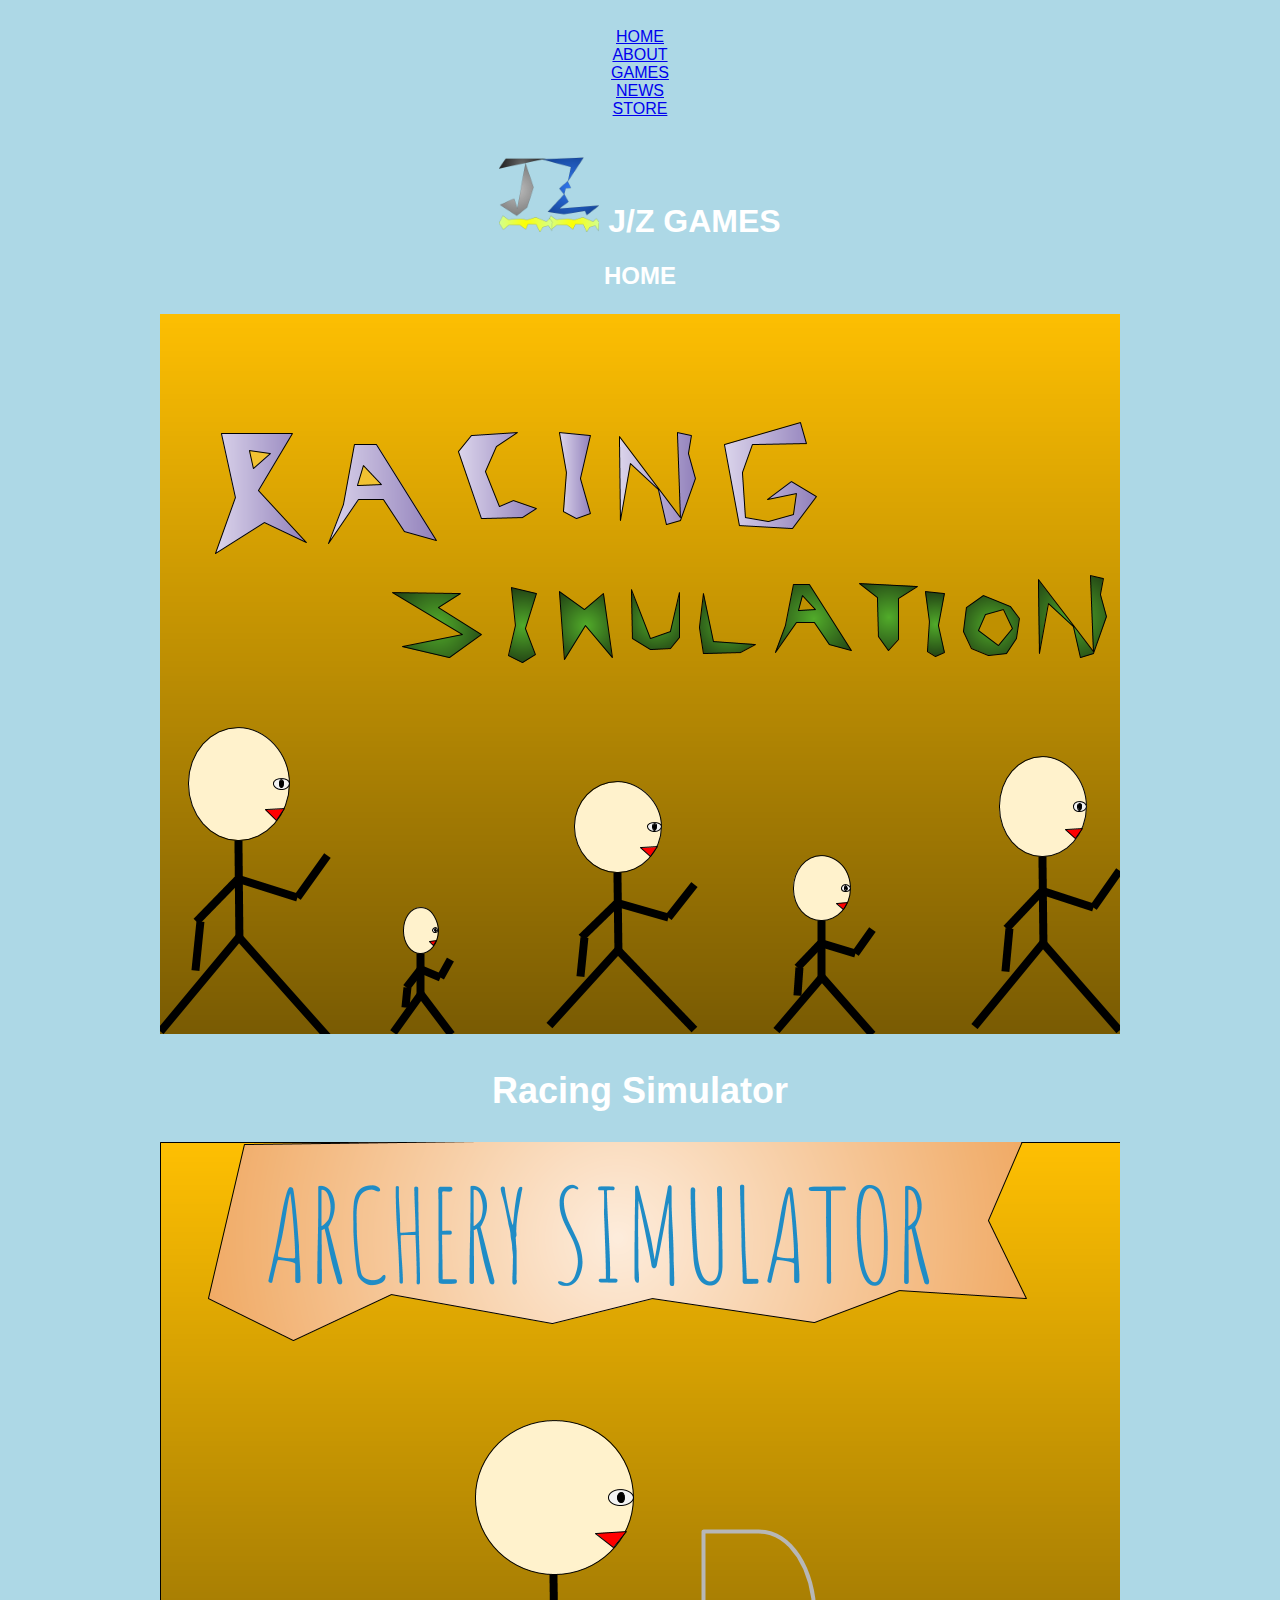
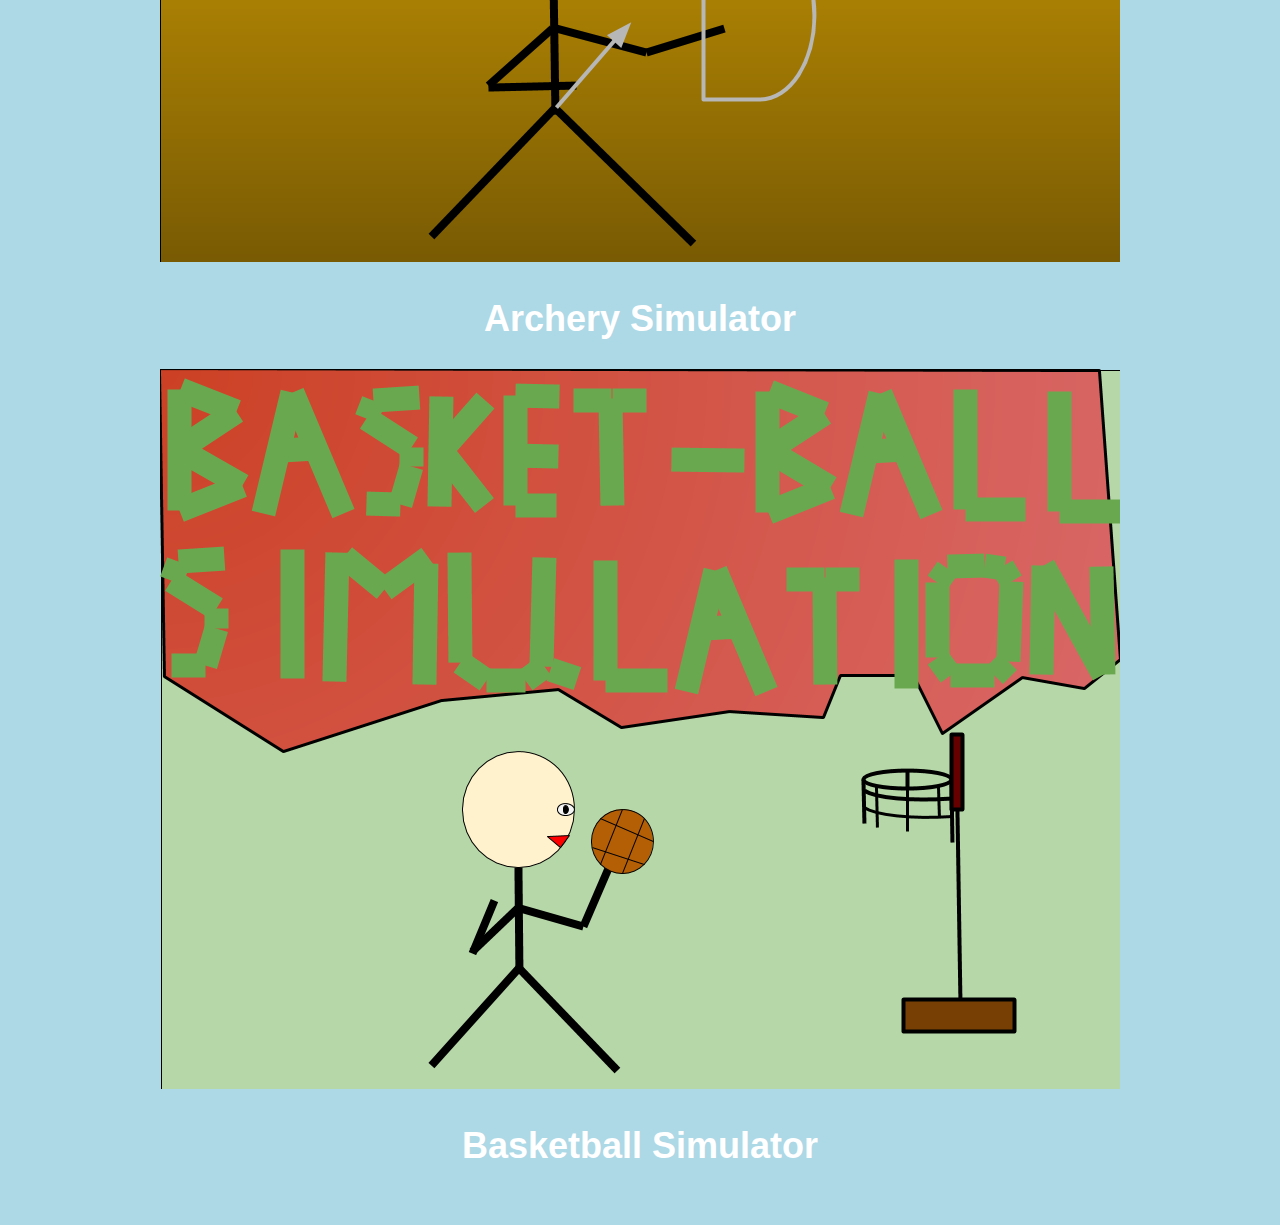
<file: index.html>
<!DOCTYPE html>
<html lang="en" dir="ltr">
  <head>
    <title>J/Z Games</title>
    <link rel="stylesheet" href="style.css" />
    <a href="index.html">HOME</a><br/>
    <a href="notes.html">ABOUT</a><br>
    <a href="games.html">GAMES</a><br/>
    <a href="news.html">NEWS</a><br/>
    <a href="store.html">STORE</a><br/>
  </head>
  <br>
  <body>
      <h1><img src="images/JZ Logo.png"
           alt="JZ logo"
           width="100"
           hight="100"/>

           J/Z GAMES</h1>
      <h2>
        HOME
      <h2>
      <figure>
        <img src="images/Racing-Simulator.png"
             alt="Racing Simulator"/>

        <h2>
            <figcaption>
                Racing Simulator
            </figcaption>
        </h2>
      </figure>

      <figure>
        <img src="images/Archery-Simulator.png"
             alt="Archery Simulator" />

        <h2>
          <figcaption>
              Archery Simulator
          </figcaption>
        </h2>
      </figure>

      <figure>
        <img src="images/Basketball-Simulator.png"
             alt="Basketball Simulator" />

        <h2>
          <figcaption>
            Basketball Simulator
          </figcaption>
        </h2>
      </figure>
  </body>
</html>
</file>
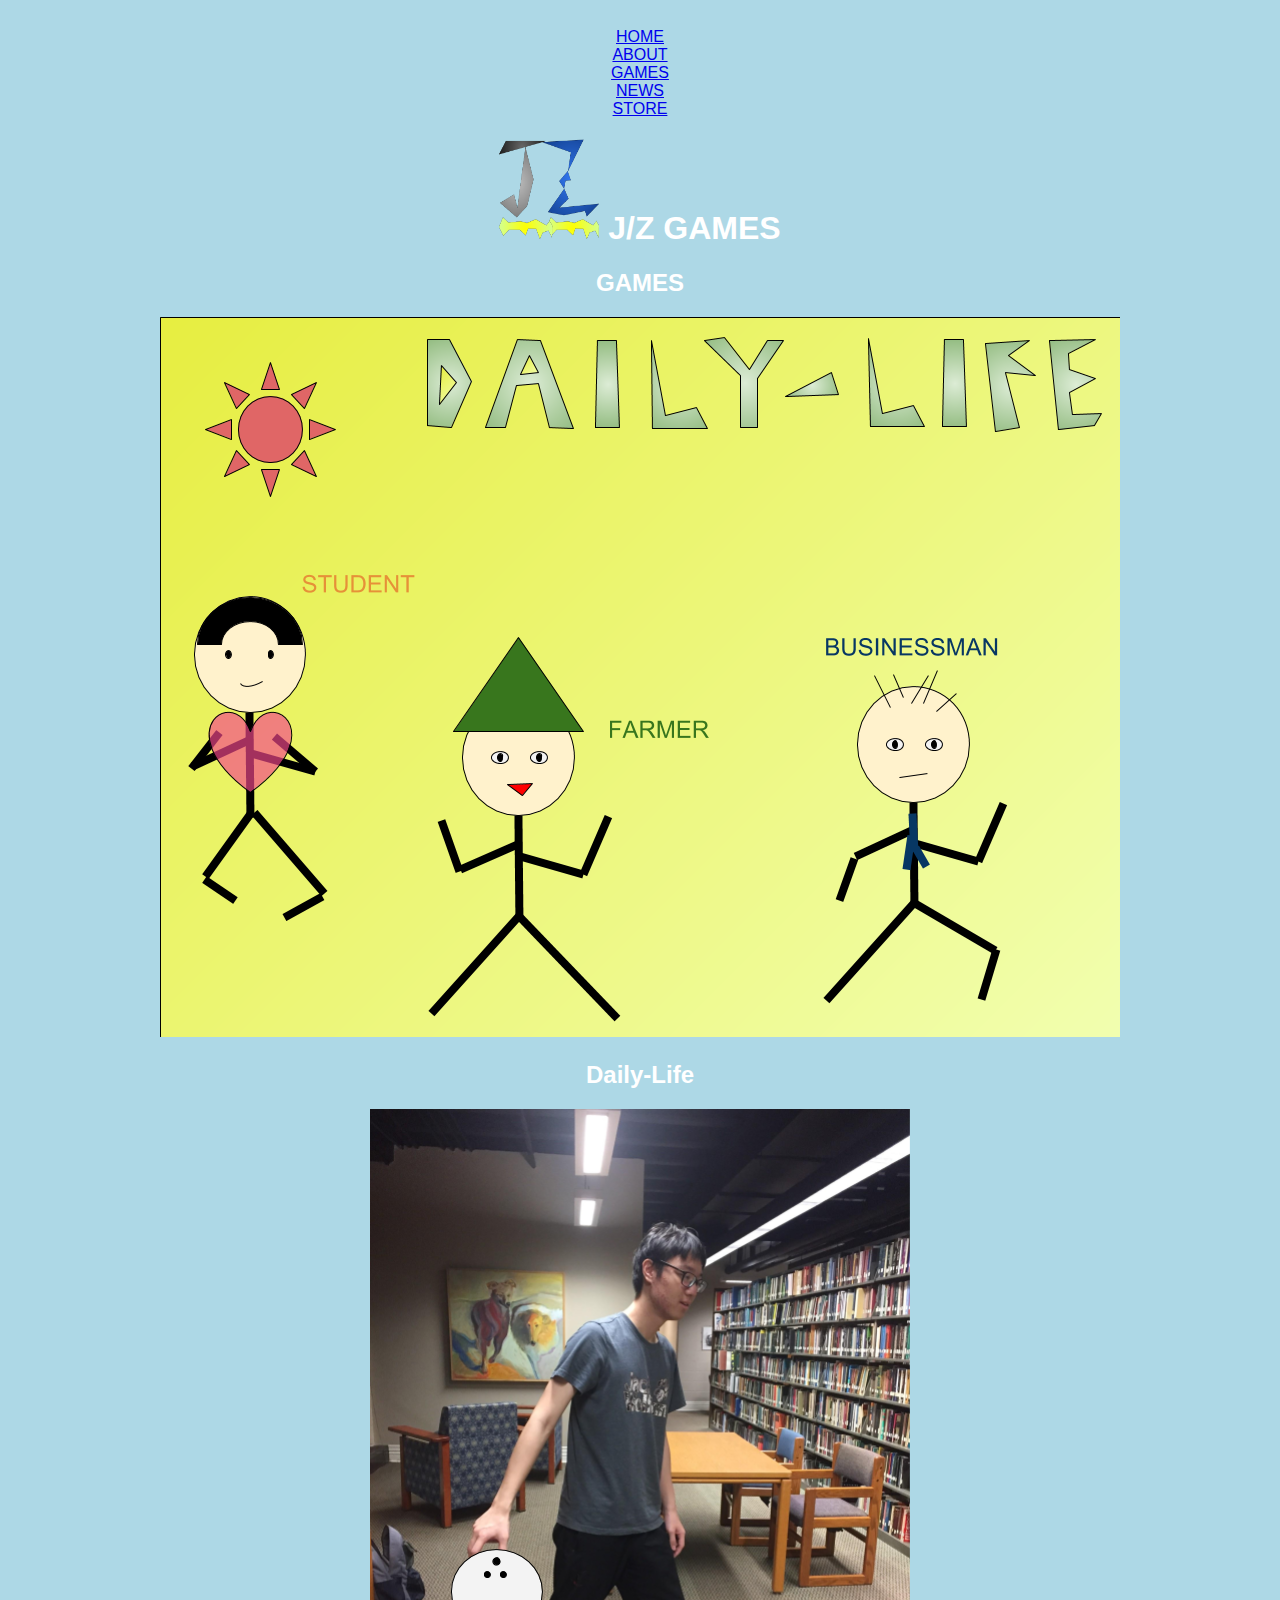
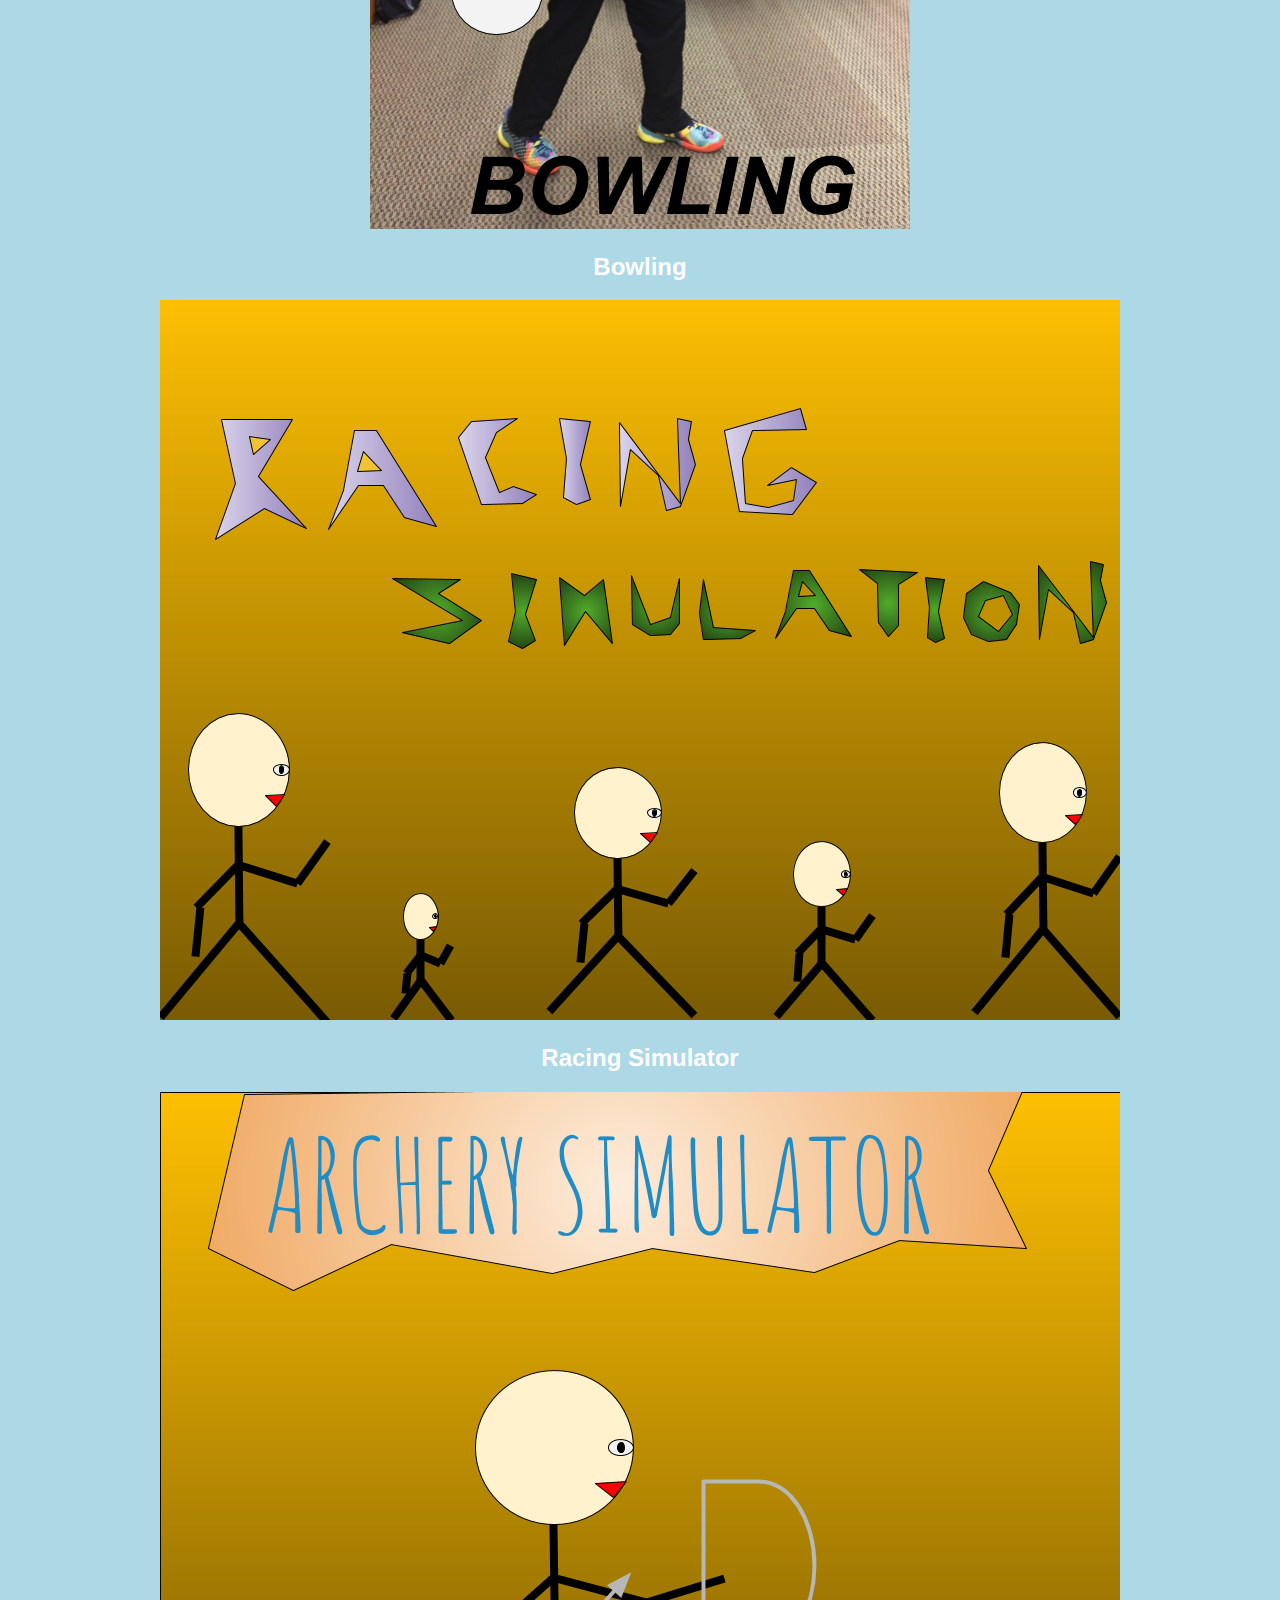
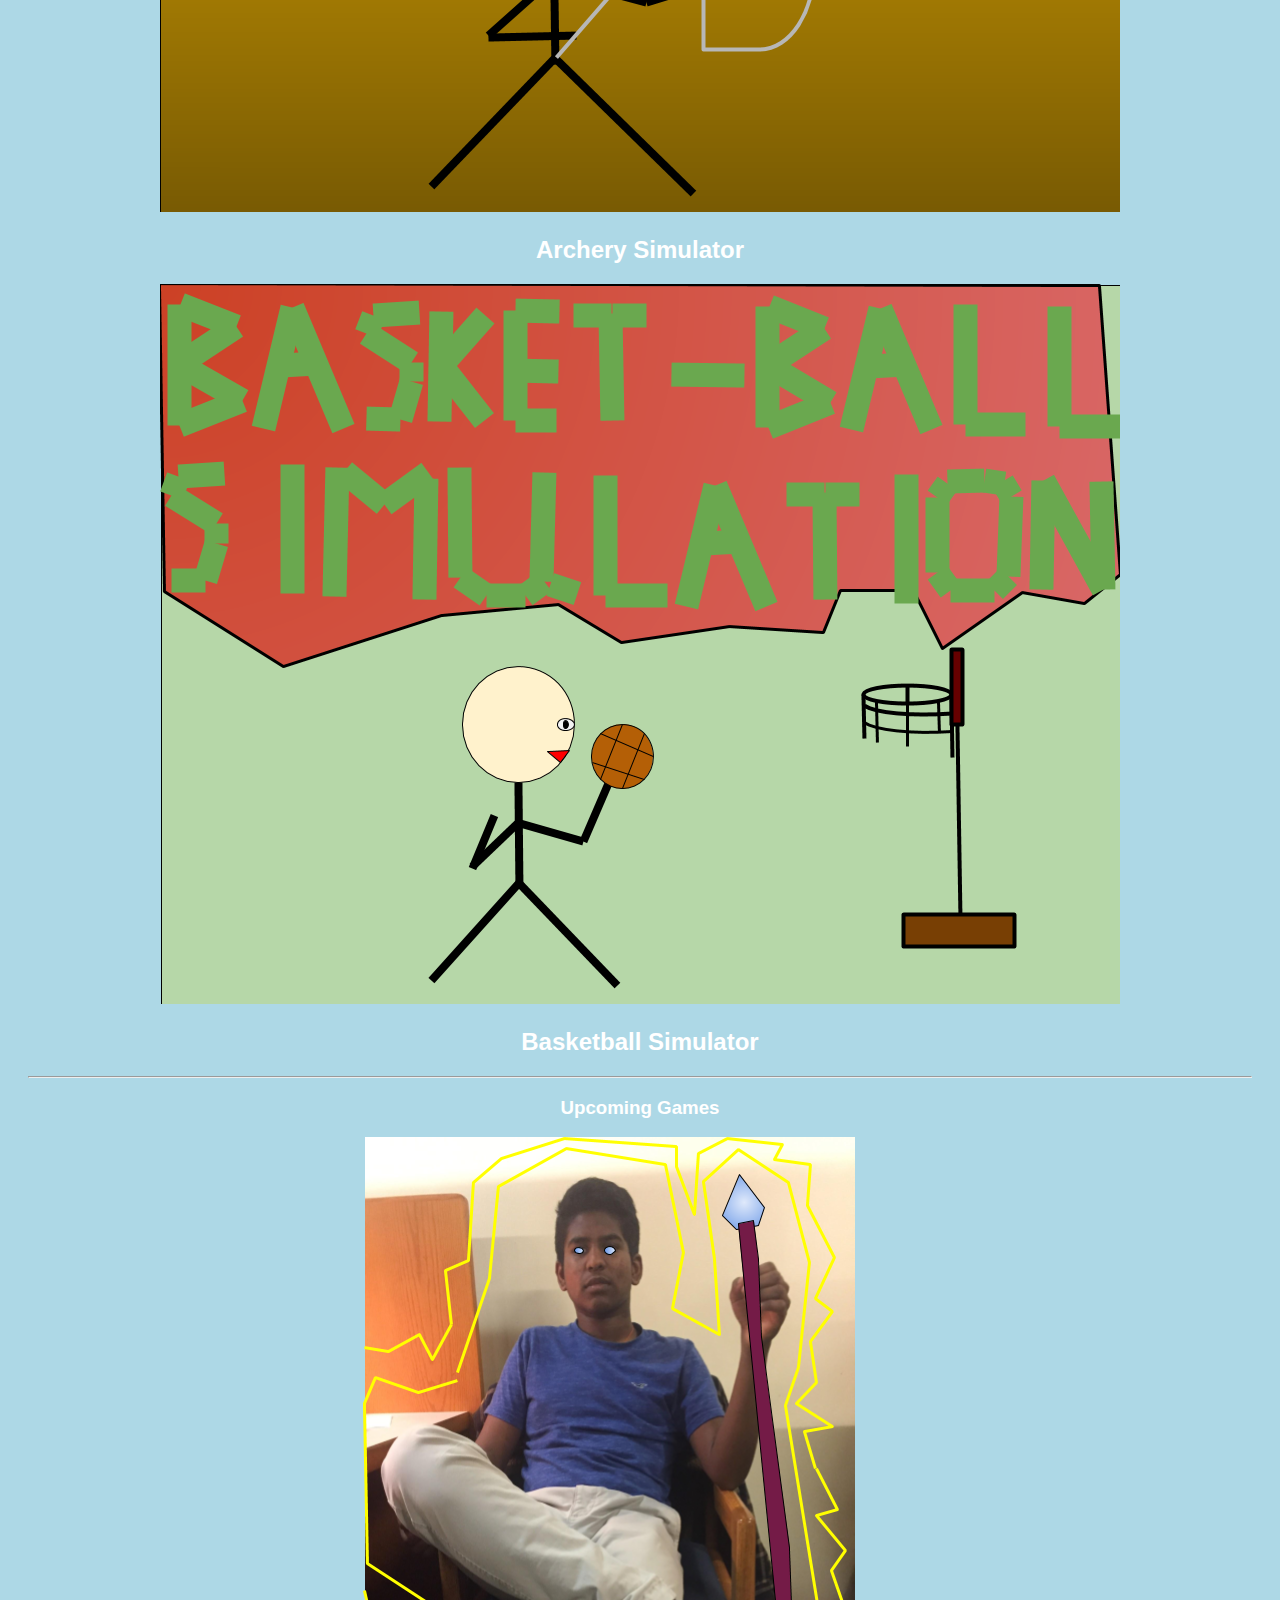
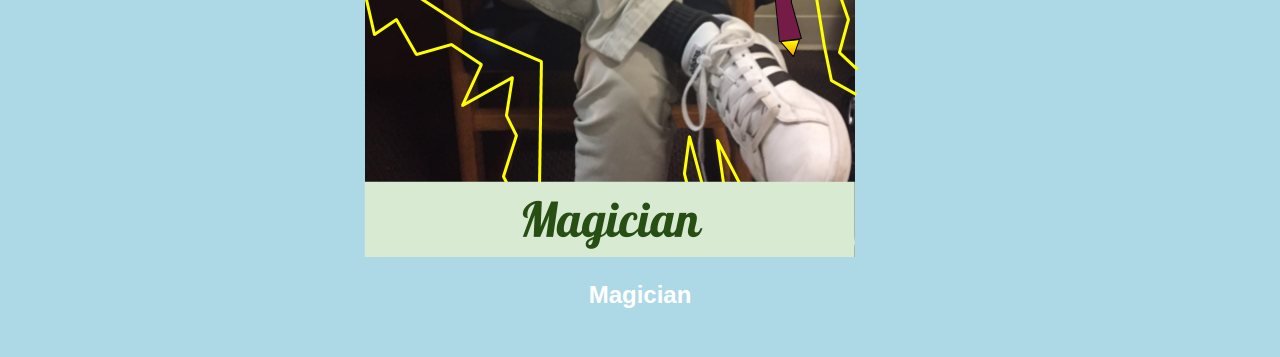
<file: games.html>
<!DOCTYPE html>
<html lang="en" dir="ltr">
  <head>
    <link rel="stylesheet" href="style.css" />
    <title>J/Z Games</title>
    <a href="index.html">HOME</a><br/>
    <a href="notes.html">ABOUT</a><br>
    <a href="games.html">GAMES</a><br/>
    <a href="news.html">NEWS</a><br/>
    <a href="store.html">STORE</a><br/>
  </head>
  <body>
    <h1>
      <img src="images/JZ Logo.png"
         alt="JZ Logo"
         width="100"
         height="100"/>

      J/Z GAMES
    </h1>
    <h2>
      GAMES
    </h2>
    <figure>
      <img src="images/Daily-Life.png"
           alt="Daily-Life" />
    <h2>
        <figcaption>
            Daily-Life
        </figcaption>
    </h2>
    </figure>

    <figure>
      <img src="images/Bowling.png"
           alt="Bowling" />
    <h2>
      <figcaption>
        Bowling
      </figcaption>
    </h2>
    </figure>

    <figure>
      <img src="images/Racing-Simulator.png"
           alt="Racing Simulator"/>

      <h2>
          <figcaption>
              Racing Simulator
          </figcaption>
      </h2>
    </figure>

    <figure>
      <img src="images/Archery-Simulator.png"
           alt="Archery Simulator" />

      <h2>
        <figcaption>
            Archery Simulator
        </figcaption>
      </h2>
    </figure>

    <figure>
      <img src="images/Basketball-Simulator.png"
           alt="Basketball Simulator" />

      <h2>
        <figcaption>
          Basketball Simulator
        </figcaption>
      </h2>
    </figure>

    <hr/>
    <h3>Upcoming Games</h3>
    <figure>
      <img src="images/Magician.png"
           alt="Magician Game" />
    <h2>
      <figcaption>
        Magician
      </figcaption>
    </h2>
    </figure>
    </body>
</html>
</file>
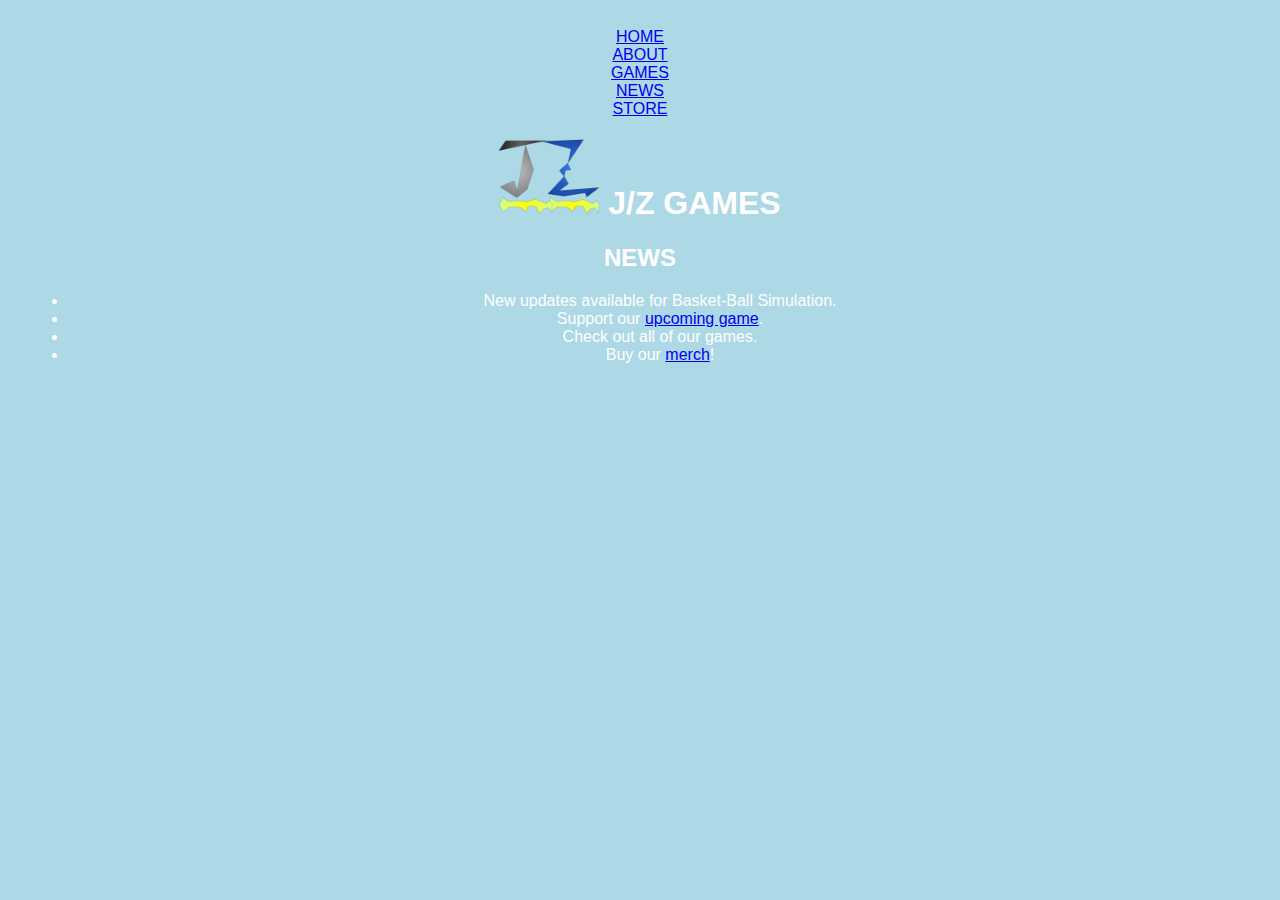
<file: news.html>
<!DOCTYPE html>
<html lang="en" dir="ltr">
  <head>
    <title>J/Z Games</title>
    <link rel="stylesheet" href="style.css" />
    <a href="index.html">HOME</a><br/>
    <a href="notes.html">ABOUT</a><br>
    <a href="games.html">GAMES</a><br/>
    <a href="news.html">NEWS</a><br/>
    <a href="store.html">STORE</a><br/>
  </head>
  <body>
    <h1>
      <img src="images/JZ Logo.png"
         alt="JZ logo"
         width="100"
         hight="100" />

      J/Z GAMES
    </h1>
    <h2>
    NEWS
    </h2>
    <p>
      <ul>
        <li>New updates available for Basket-Ball Simulation.</li>
        <li>Support our <a href="games.html#upcoming_game">upcoming game</a>.</li>
        <li>Check out all of our games.</li>
        <li>Buy our <a href="store.html">merch</a>!</li>
      </ul>
    </p>
  </body>
</html>
</file>
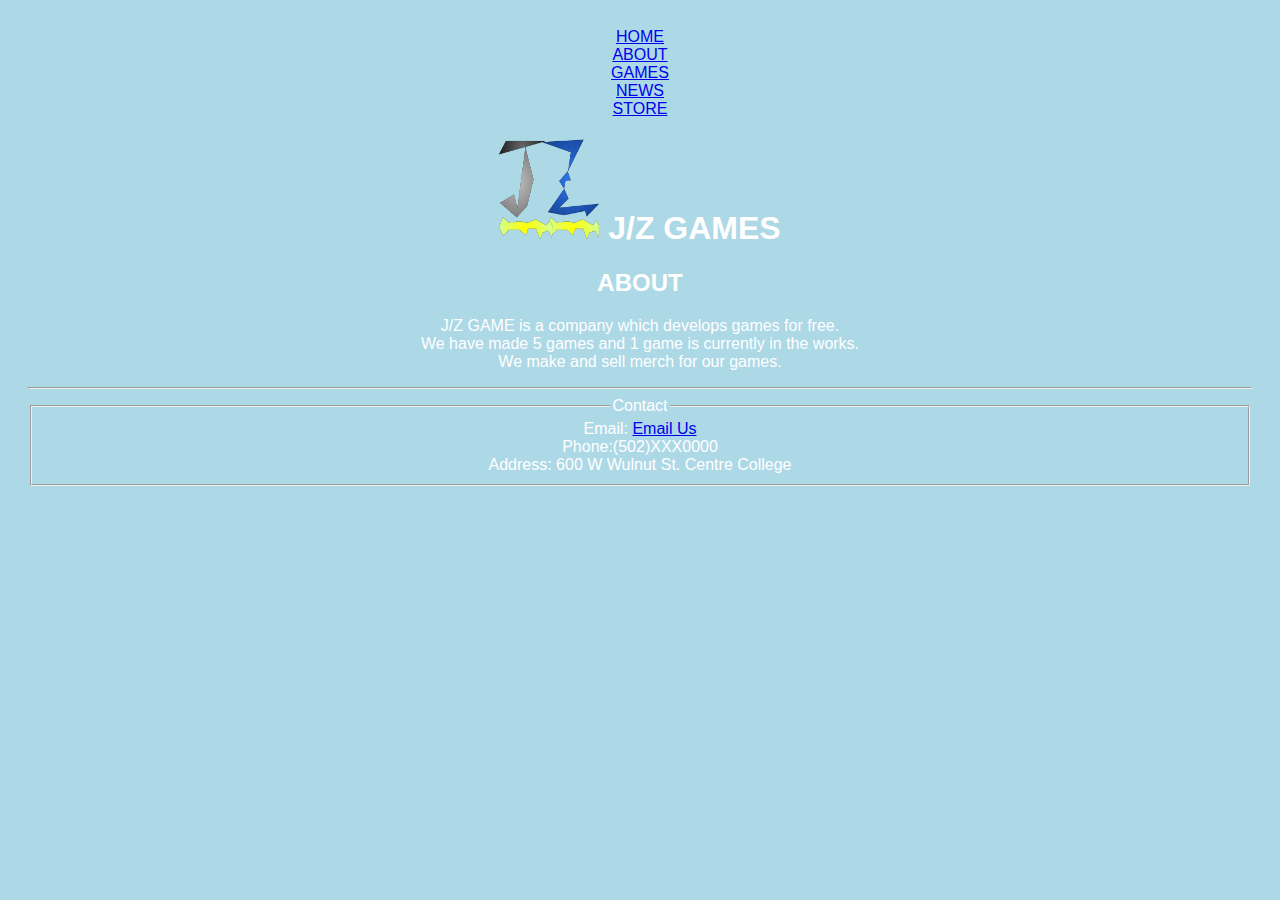
<file: notes.html>
<!DOCTYPE html>
<html lang="en" dir="ltr">
  <head>
    <title>J/Z Games</title>
    <link rel="stylesheet" href="style.css" />
    <a href="index.html">HOME</a><br/>
    <a href="notes.html">ABOUT</a><br>
    <a href="games.html">GAMES</a><br/>
    <a href="news.html">NEWS</a><br/>
    <a href="store.html">STORE</a><br/>
  </head>
  <body>
    <h1><img src="images/JZ Logo.png"
         alt="JZ Logo"
         width="100"
         height="100"/>
    J/Z GAMES
    </h1>
    <h2>
      ABOUT
    </h2>
    <p>J/Z GAME is a company which develops games for free.<br/>
      We have made 5 games and 1 game is currently in the works. <br/>
      We make and sell merch for our games.</p>
      <hr/>
  <fieldset>
      <legend>
        Contact
      </legend>
    <label>Email: <a href="mailto:jibraan.khan@centre.edu;fangquan.zheng@centre.edu">Email Us</a></label><br/>
      <label>Phone:(502)XXX0000<br/></label>
      <label>Address: 600 W Wulnut St. Centre College</label>
  </fieldset>
  </body>
</html>
</file>
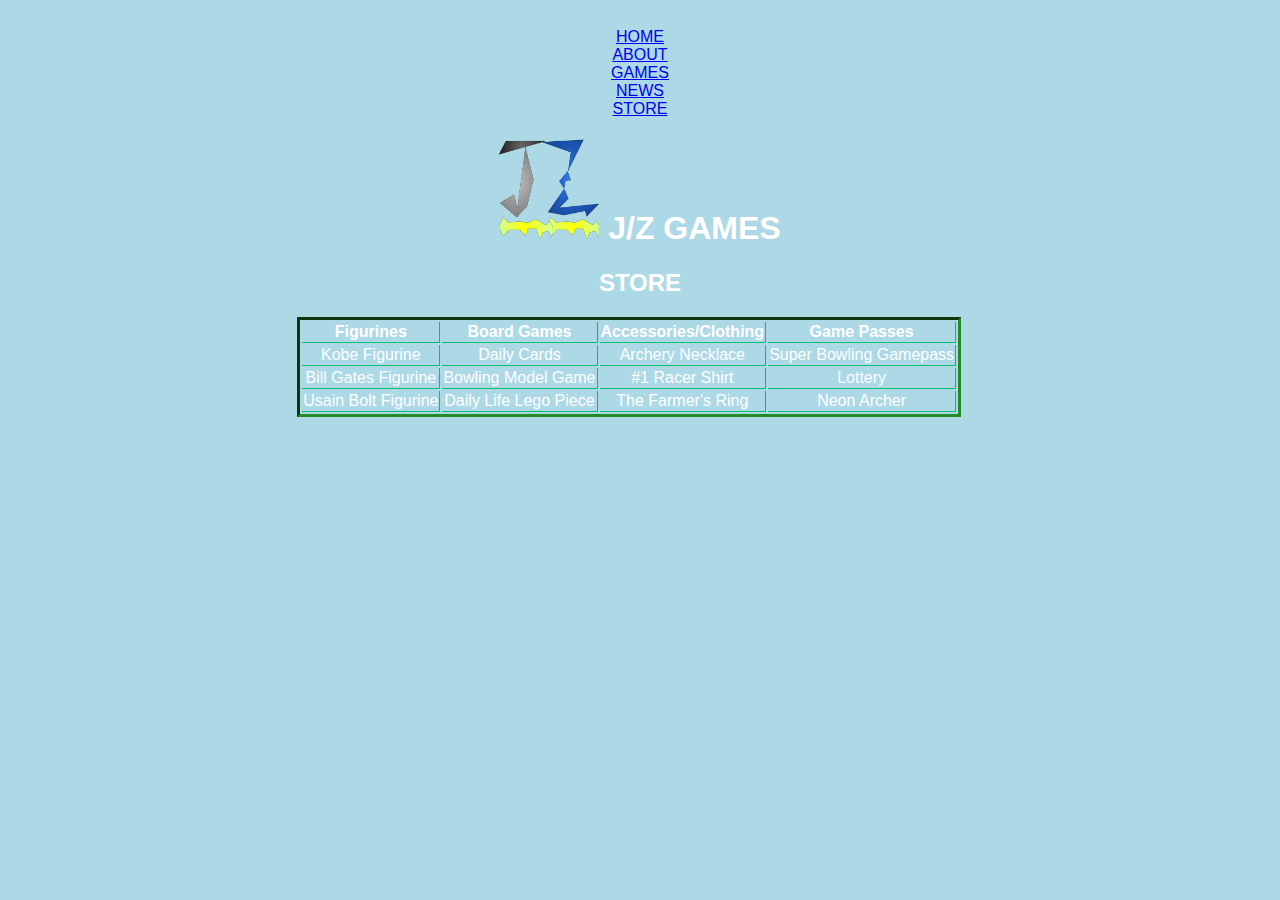
<file: store.html>
<!DOCTYPE html>
<html lang="en" dir="ltr">
  <head>
    <title>J/Z Games</title>
    <link rel="stylesheet" href="style.css" />
    <a href="index.html">HOME</a><br/>
    <a href="notes.html">ABOUT</a><br>
    <a href="games.html">GAMES</a><br/>
    <a href="news.html">NEWS</a><br/>
    <a href="store.html">STORE</a><br/>
  </head>
  <body>
    <h1><img src="images/JZ Logo.png"
         alt="JZ Logo"
         width="100"
         height="100"/>
    J/Z GAMES
    </h1>
    <h2>
      STORE
    </h2>
    <p>
    <table>
      <thead>
        <tr>
          <th>Figurines</th>
          <th>Board Games</th>
          <th>Accessories/Clothing</th>
          <th>Game Passes</th>
        </tr>

      </thead>

      <tbody>
        <tr>
          <td>Kobe Figurine</td>
          <td>Daily Cards</td>
          <td>Archery Necklace</td>
          <td>Super Bowling Gamepass</td>
        </tr>
        <tr>
          <td>Bill Gates Figurine</td>
          <td>Bowling Model Game</td>
          <td>#1 Racer Shirt</td>
          <td>Lottery</td>
        </tr>
        <tr>
          <td>Usain Bolt Figurine</td>
          <td>Daily Life Lego Piece</td>
          <td>The Farmer's Ring</td>
          <td>Neon Archer</td>
        </tr>
      </tbody>
    </table>
    </p>
  </body>
</html>
</file>
<file: style.css>
body{
  background-color: lightblue;
  color: white;
  padding:20px;
  text-align: center;
  font-family: Arial, Verdana, sans-serif;
}

table{
  border-style: inset;
  border-width: 3px;
  border-color: forestgreen;
  text-align: center;
  margin-left: 22%;
}

th{
  border-bottom: 1px solid #0abd72;
  border-right: 1px solid #0abd72;
}
td{
  border-bottom: 1px solid #0abd72;
  border-right: 1px solid #0abd72;
  text-align: center;
}
</file>
